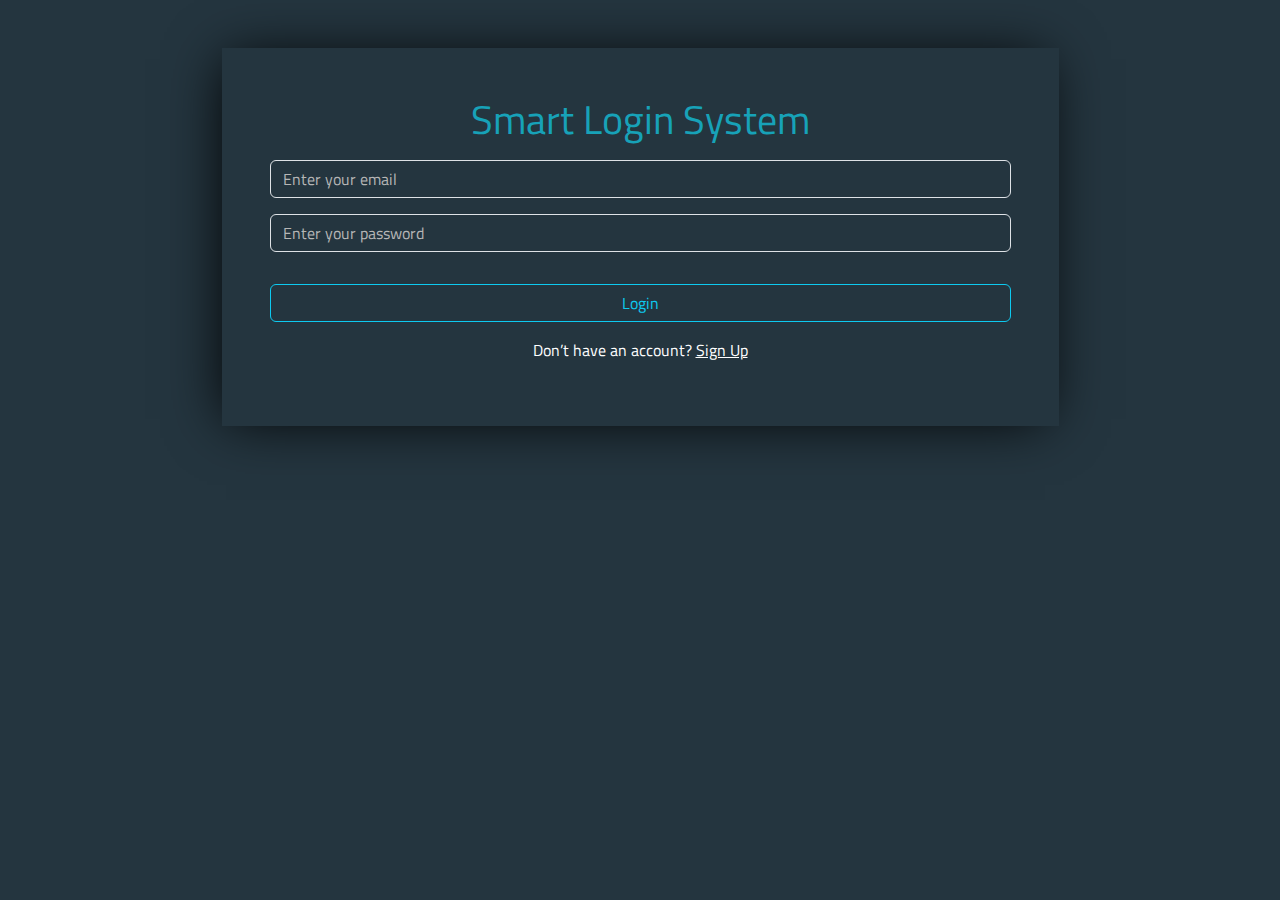
<file: index.html>
<html>

<head>
    <link rel="stylesheet" href="css/bootstrap.min.css">
    <link rel="stylesheet" href="css/main.css">
    <link href="https://fonts.googleapis.com/css2?family=Titillium+Web:ital,wght@0,300;0,400;0,600;1,400&display=swap"
        rel="stylesheet">
    <meta charset="UTF-8">
    <meta name="viewport" content="width=device-width, initial-scale=1.0">
    <title>Login</title>
</head>

<body cz-shortcut-listen="true">
    <span class="d-none" id="username">Welcome Habiba</span>
    <div class="container my-5 text-center ">
        <div class="group m-auto w-75 p-5">
            <h1>Smart Login System</h1>

            <input id="signinEmail" class="form-control my-3" placeholder="Enter your email" type="text">
            <input id="signinPassword" class="form-control my-3" placeholder="Enter your password" type="password">
            <p id="incorrect"></p>

            <button onclick="login()" class="btn btn-outline-info w-100 my-3">Login</button>
            <p class="text-white">Don’t have an account? <a class="text-white" href="signup.html">Sign Up</a></p>

        </div>
    </div>











    <!-- <script src="js/jquery-3.3.1.slim.min.js"></script> -->
    <!-- <script src="js/popper.min.js"></script> -->
    <script src="js/bootstrap.bundle.min.js"></script>
    <script src="js/main.js"></script>


</body>

</html>
</file>
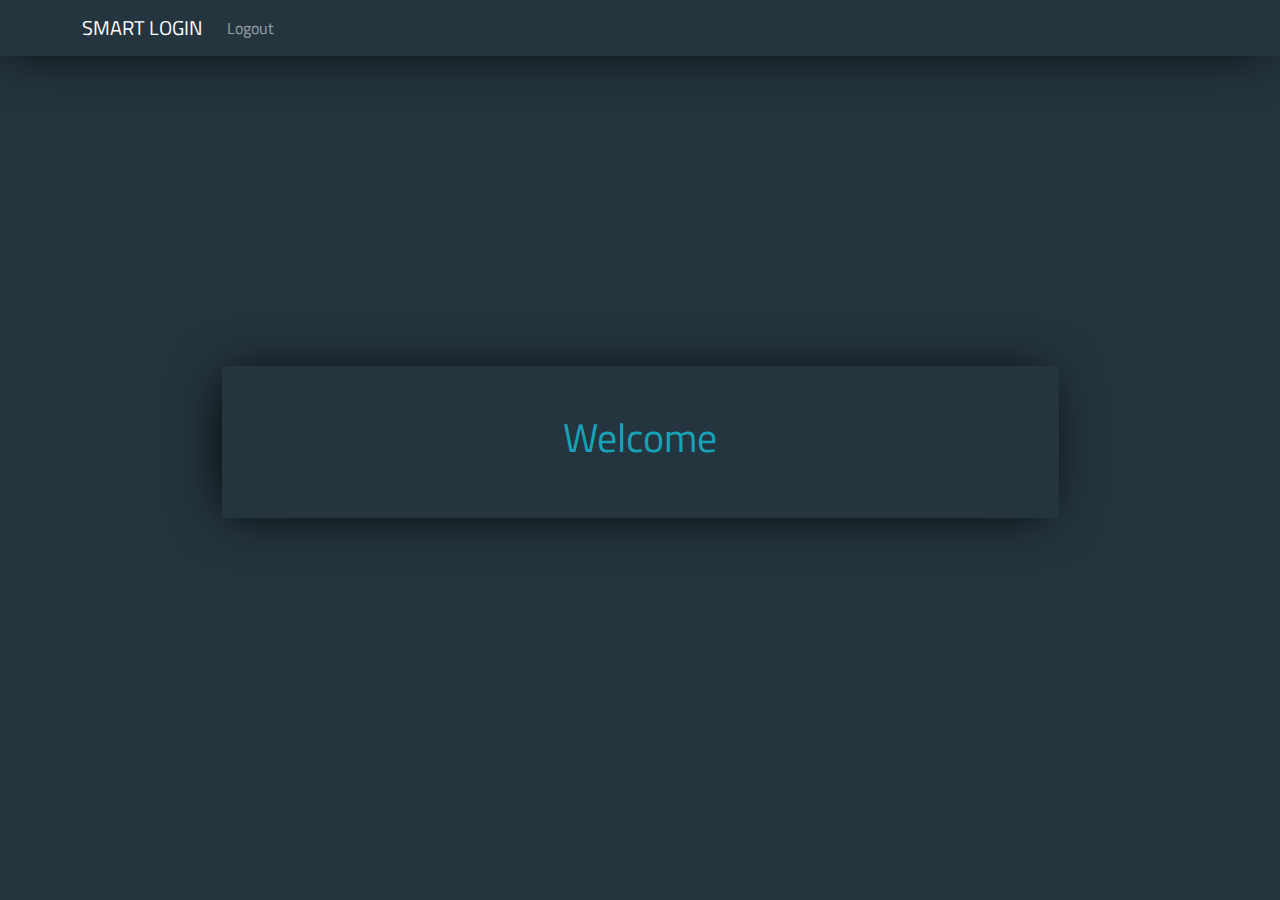
<file: home.html>
<html>

<head>

    <link href="https://fonts.googleapis.com/css2?family=Titillium+Web:ital,wght@0,300;0,400;0,600;1,400&display=swap"
        rel="stylesheet">

    <link rel="stylesheet" href="css/bootstrap.min.css">
    <link rel="stylesheet" href="css/main.css">
    <meta charset="UTF-8">
    <meta name="viewport" content="width=device-width, initial-scale=1.0">
    <title>Login</title>
</head>

<body id="home" cz-shortcut-listen="true">
    <nav class="navbar navbar-expand-lg navbar-dark group">
        <div class="container">
            <a class="navbar-brand" href="#">SMART LOGIN</a>
            <button class="navbar-toggler collapsed" type="button" data-bs-toggle="collapse"
                data-bs-target="#navbarSupportedContent" aria-controls="navbarSupportedContent" aria-expanded="false"
                aria-label="Toggle navigation">
                <span class="navbar-toggler-icon"></span>
            </button>

            <div class="navbar-collapse collapse" id="navbarSupportedContent">
                <ul class="navbar-nav ml-auto">

                    <li class="nav-item ">
                        <a class="nav-link btn btn-outline-warning " href="/" onclick="logout()">Logout</a>
                    </li>


                </ul>

            </div>
        </div>
    </nav>
    <div class="container my-5 text-center h-100 d-flex align-items-center">
        <div class="group m-auto w-75 p-5">
            <h1 id="username">Welcome</h1>
        </div>
    </div>



    <script src="js/bootstrap.bundle.min.js"></script>
    <script src="js/main.js"></script>



</body>

</html>
</file>
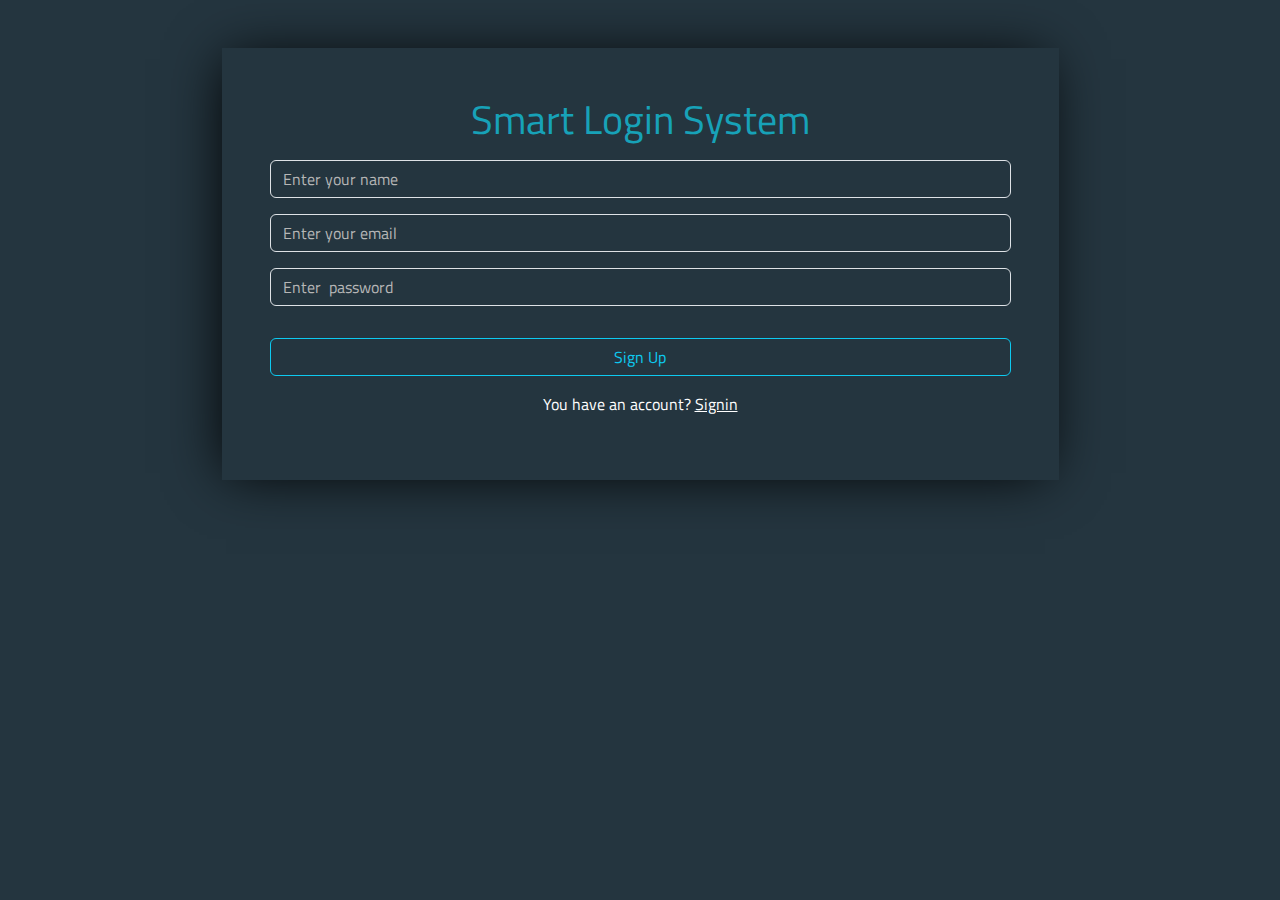
<file: signup.html>
<html>

<head>
    <link href="https://fonts.googleapis.com/css2?family=Titillium+Web:ital,wght@0,300;0,400;0,600;1,400&display=swap"
        rel="stylesheet">
    <link rel="stylesheet" href="css/bootstrap.min.css">
    <link rel="stylesheet" href="css/main.css">
    <meta charset="UTF-8">
    <meta name="viewport" content="width=device-width, initial-scale=1.0">
    <title>Login</title>
</head>

<body cz-shortcut-listen="true">
    <span class="d-none" id="username">Welcome Habiba</span>

    <div class="container my-5 text-center">
        <div class="group m-auto w-75 p-5">
            <h1>Smart Login System</h1>

            <input id="signupName" class="form-control my-3" placeholder="Enter your name" type="text">
            <input id="signupEmail" class="form-control my-3" placeholder="Enter your email" type="email">

            <input id="signupPassword" class="form-control my-3" placeholder="Enter  password" type="password">
            <p id="exist"></p>

            <button onclick="signUp()" class="btn btn-outline-info w-100 my-3">Sign Up</button>
            <p class="text-white">You have an account? <a class="text-white" href="/">Signin</a></p>
        </div>
    </div>








    <script src="js/bootstrap.bundle.min.js"></script>
    <script src="js/main.js"></script>


</body>

</html>
</file>
<file: css/main.css>
* {
   padding: 0;
   margin: 0;
   box-sizing: border-box;
 }

 body {
   background: #24353f;
   font-family: 'Titillium Web', sans-serif;
 }

 #home {
   height: 75vh;
 }

 h1 {
   color: #17a2b8;
 }

 .group {
   box-shadow: -5px 2px 54px -9px rgba(0, 0, 0, 1);
 }

 input,
 textarea {
   background-color: transparent !important;
   color: #fff !important;
 }

 input::placeholder,
 textarea::placeholder {
   color: rgb(182, 182, 182) !important;
 }

 input:focus,
 textarea:focus {
   box-shadow: 0 0 0 0 transparent !important;
 }
</file>
